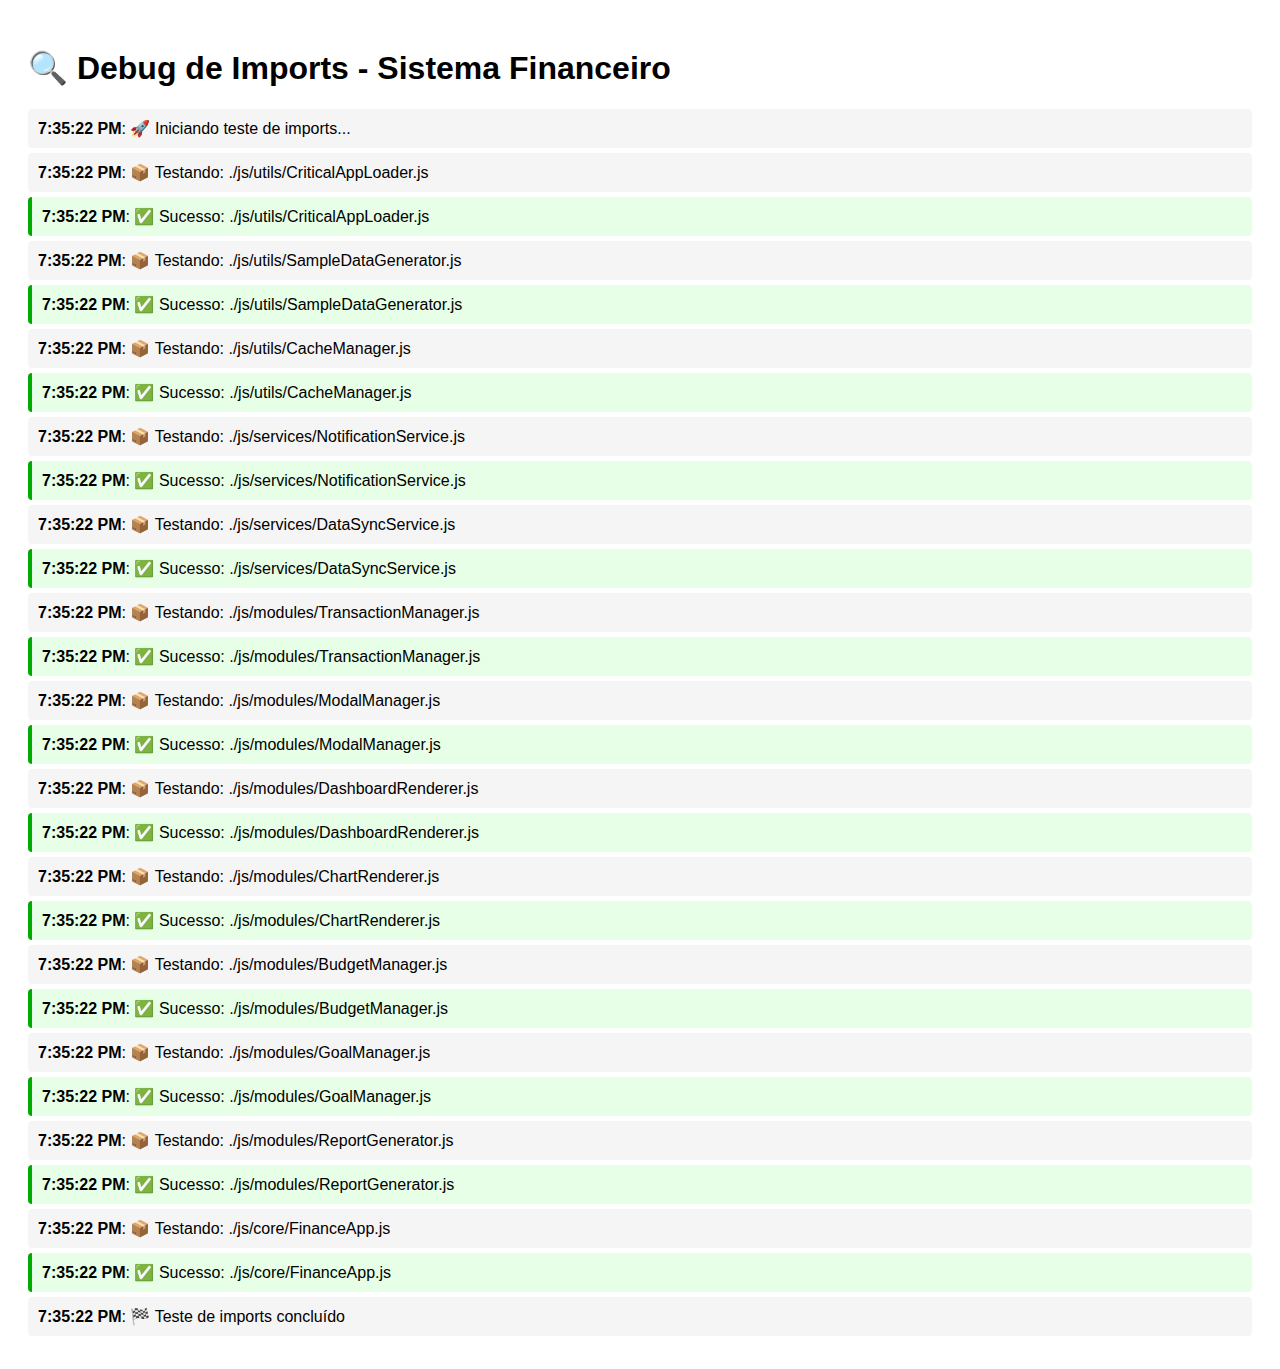
<file: debug-404.html>
<!DOCTYPE html>
<html lang="pt-BR">
<head>
    <meta charset="UTF-8">
    <meta name="viewport" content="width=device-width, initial-scale=1.0">
    <title>Debug 404 - Teste de Imports</title>
    <style>
        body { font-family: Arial, sans-serif; padding: 20px; }
        .log { background: #f5f5f5; padding: 10px; margin: 5px 0; border-radius: 4px; }
        .error { background: #ffe6e6; border-left: 4px solid #ff0000; }
        .success { background: #e6ffe6; border-left: 4px solid #00aa00; }
    </style>
</head>
<body>
    <h1>🔍 Debug de Imports - Sistema Financeiro</h1>
    <div id="logs"></div>
    
    <script>
        const logs = document.getElementById('logs');
        
        function log(message, type = 'info') {
            const div = document.createElement('div');
            div.className = `log ${type}`;
            div.innerHTML = `<strong>${new Date().toLocaleTimeString()}</strong>: ${message}`;
            logs.appendChild(div);
            console.log(message);
        }
        
        async function testImports() {
            log('🚀 Iniciando teste de imports...');
            
            const filesToTest = [
                './js/utils/CriticalAppLoader.js',
                './js/utils/SampleDataGenerator.js',
                './js/utils/CacheManager.js',
                './js/services/NotificationService.js',
                './js/services/DataSyncService.js',
                './js/modules/TransactionManager.js',
                './js/modules/ModalManager.js',
                './js/modules/DashboardRenderer.js',
                './js/modules/ChartRenderer.js',
                './js/modules/BudgetManager.js',
                './js/modules/GoalManager.js',
                './js/modules/ReportGenerator.js',
                './js/core/FinanceApp.js'
            ];
            
            for (const file of filesToTest) {
                try {
                    log(`📦 Testando: ${file}`);
                    await import(file);
                    log(`✅ Sucesso: ${file}`, 'success');
                } catch (error) {
                    log(`❌ Erro em ${file}: ${error.message}`, 'error');
                    log(`📍 Stack: ${error.stack}`, 'error');
                    break; // Para no primeiro erro para debug
                }
            }
            
            log('🏁 Teste de imports concluído');
        }
        
        // Executar teste quando a página carregar
        document.addEventListener('DOMContentLoaded', testImports);
    </script>
</body>
</html>
</file>
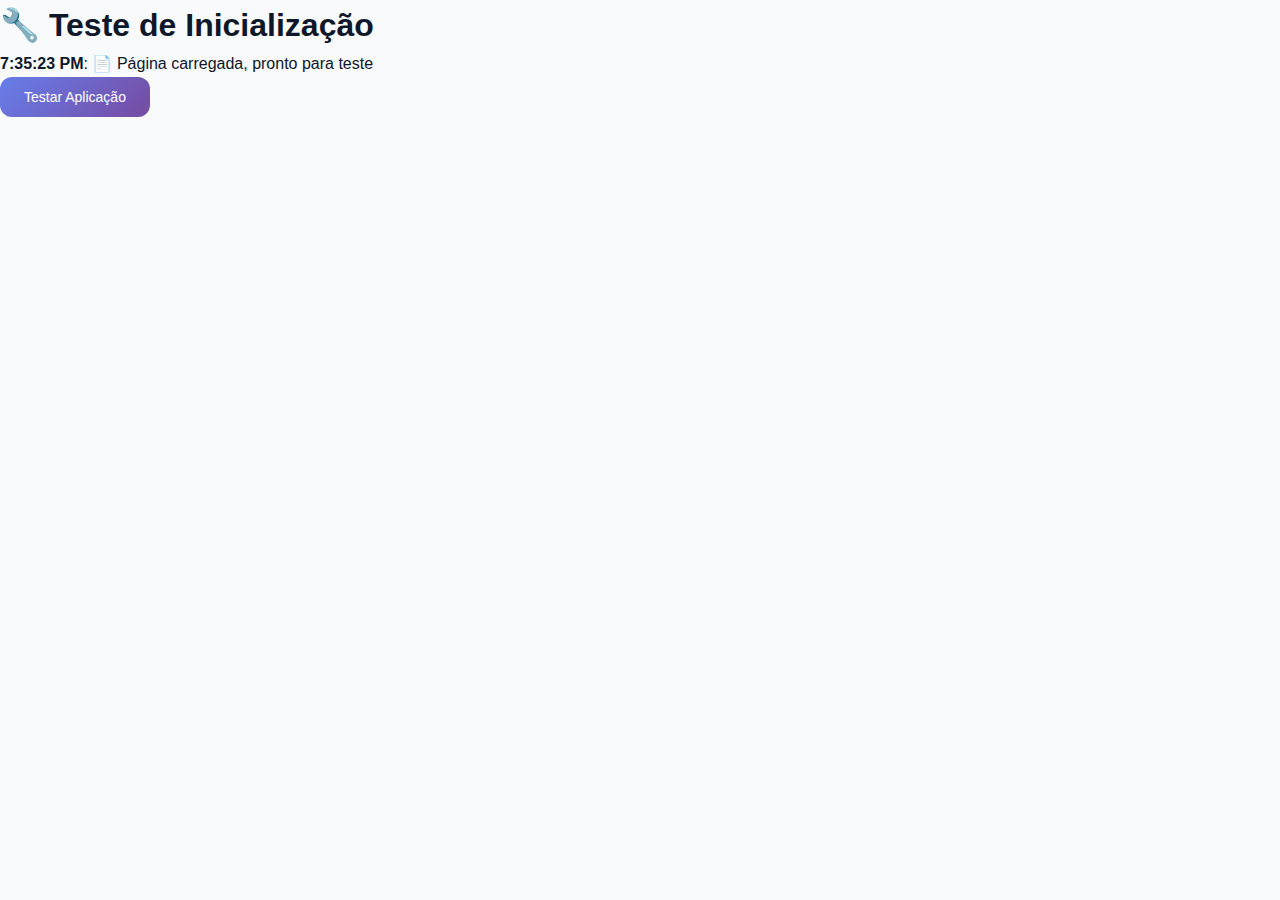
<file: test-init.html>
<!DOCTYPE html>
<html lang="pt-BR">
<head>
    <meta charset="UTF-8">
    <meta name="viewport" content="width=device-width, initial-scale=1.0">
    <title>Teste de Inicialização</title>
    <link rel="stylesheet" href="styles-modern.css">
</head>
<body>
    <div class="container mx-auto p-8">
        <h1 class="text-2xl font-bold mb-4">🔧 Teste de Inicialização</h1>
        <div id="log" class="bg-gray-100 p-4 rounded-lg font-mono text-sm h-96 overflow-y-auto"></div>
        <button onclick="testApp()" class="mt-4 btn-modern btn-primary">
            Testar Aplicação
        </button>
    </div>

    <script type="module">
        const log = document.getElementById('log');
        
        function addLog(message, type = 'info') {
            const timestamp = new Date().toLocaleTimeString();
            const color = {
                success: 'text-green-600',
                error: 'text-red-600',
                warning: 'text-yellow-600',
                info: 'text-blue-600'
            };
            
            log.innerHTML += `<div class="${color[type] || color.info}"><strong>${timestamp}</strong>: ${message}</div>`;
            log.scrollTop = log.scrollHeight;
        }

        // Interceptar console.log
        const originalLog = console.log;
        const originalError = console.error;
        const originalWarn = console.warn;
        
        console.log = (...args) => {
            addLog(args.join(' '), 'info');
            originalLog(...args);
        };
        
        console.error = (...args) => {
            addLog(args.join(' '), 'error');
            originalError(...args);
        };
        
        console.warn = (...args) => {
            addLog(args.join(' '), 'warning');
            originalWarn(...args);
        };

        window.testApp = async function() {
            addLog('🚀 Iniciando teste da aplicação...', 'info');
            
            try {
                addLog('📦 Importando FinanceApp...', 'info');
                const { FinanceApp } = await import('./js/core/FinanceApp.js');
                addLog('✅ FinanceApp importado com sucesso', 'success');
                
                addLog('🏗️ Criando instância do FinanceApp...', 'info');
                const app = new FinanceApp();
                
                addLog('⚙️ Inicializando aplicação...', 'info');
                await app.initialize();
                
                addLog('🎉 Aplicação inicializada com sucesso!', 'success');
                window.app = app;
                
            } catch (error) {
                addLog(`❌ Erro: ${error.message}`, 'error');
                addLog(`📍 Stack: ${error.stack}`, 'error');
            }
        };
        
        addLog('📄 Página carregada, pronto para teste', 'info');
    </script>
</body>
</html>
</file>
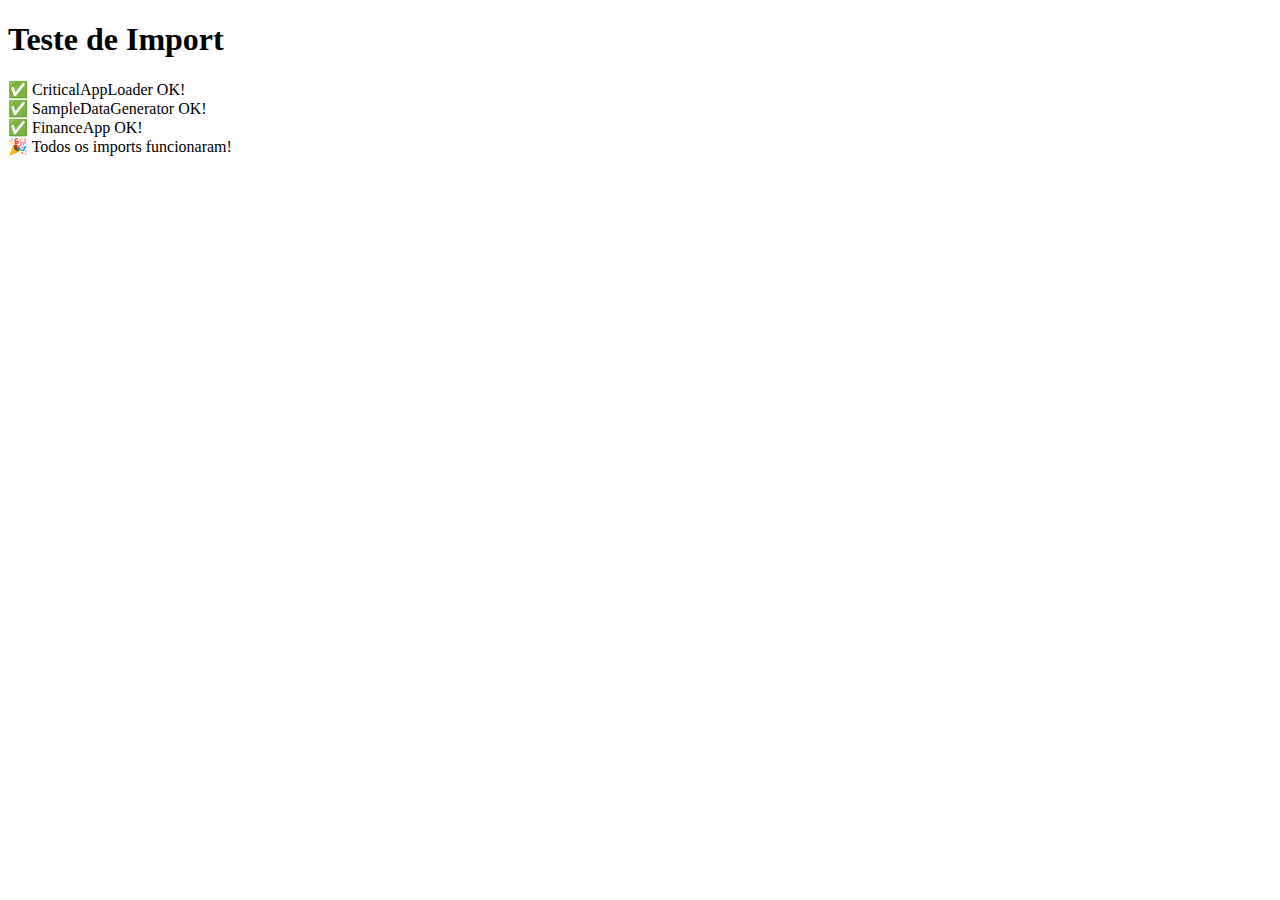
<file: test-simple.html>
<!DOCTYPE html>
<html lang="pt-BR">
<head>
    <meta charset="UTF-8">
    <meta name="viewport" content="width=device-width, initial-scale=1.0">
    <title>Teste Simples de Import</title>
</head>
<body>
    <h1>Teste de Import</h1>
    <div id="status">Testando...</div>
    
    <script type="module">
        console.log('🔍 Iniciando teste simples...');
        
        try {
            console.log('📦 Testando import do CriticalAppLoader...');
            import('./js/utils/CriticalAppLoader.js')
                .then(module => {
                    console.log('✅ CriticalAppLoader importado com sucesso:', module);
                    document.getElementById('status').innerHTML = '✅ CriticalAppLoader OK!';
                    
                    // Teste o próximo
                    return import('./js/utils/SampleDataGenerator.js');
                })
                .then(module => {
                    console.log('✅ SampleDataGenerator importado com sucesso:', module);
                    document.getElementById('status').innerHTML += '<br>✅ SampleDataGenerator OK!';
                    
                    // Teste o próximo
                    return import('./js/core/FinanceApp.js');
                })
                .then(module => {
                    console.log('✅ FinanceApp importado com sucesso:', module);
                    document.getElementById('status').innerHTML += '<br>✅ FinanceApp OK!<br>🎉 Todos os imports funcionaram!';
                })
                .catch(error => {
                    console.error('❌ Erro:', error);
                    document.getElementById('status').innerHTML = `❌ Erro: ${error.message}`;
                });
        } catch (error) {
            console.error('❌ Erro na importação:', error);
            document.getElementById('status').innerHTML = `❌ Erro: ${error.message}`;
        }
    </script>
</body>
</html>
</file>
<file: styles-modern.css>
/* Modern CSS Variables and Dark Theme */
:root {
  /* Light Theme Colors */
  --bg-primary: #ffffff;
  --bg-secondary: #f8fafc;
  --bg-tertiary: #f1f5f9;
  --text-primary: #0f172a;
  --text-secondary: #475569;
  --text-tertiary: #64748b;
  --border-color: #e2e8f0;
  --accent-primary: #3b82f6;
  --accent-secondary: #10b981;
  --accent-danger: #ef4444;
  --accent-warning: #f59e0b;
  --shadow-sm: 0 1px 2px 0 rgb(0 0 0 / 0.05);
  --shadow-md: 0 4px 6px -1px rgb(0 0 0 / 0.1), 0 2px 4px -2px rgb(0 0 0 / 0.1);
  --shadow-lg: 0 10px 15px -3px rgb(0 0 0 / 0.1), 0 4px 6px -4px rgb(0 0 0 / 0.1);
  --shadow-xl: 0 20px 25px -5px rgb(0 0 0 / 0.1), 0 8px 10px -6px rgb(0 0 0 / 0.1);
  --radius-sm: 0.375rem;
  --radius-md: 0.5rem;
  --radius-lg: 0.75rem;
  --radius-xl: 1rem;
  --gradient-primary: linear-gradient(135deg, #667eea 0%, #764ba2 100%);
  --gradient-secondary: linear-gradient(135deg, #f093fb 0%, #f5576c 100%);
  --gradient-success: linear-gradient(135deg, #4facfe 0%, #00f2fe 100%);
}

/* Dark Theme Colors */
[data-theme="dark"] {
  --bg-primary: #0f172a;
  --bg-secondary: #1e293b;
  --bg-tertiary: #334155;
  --text-primary: #f8fafc;
  --text-secondary: #cbd5e1;
  --text-tertiary: #94a3b8;
  --border-color: #475569;
  --accent-primary: #60a5fa;
  --accent-secondary: #34d399;
  --accent-danger: #f87171;
  --accent-warning: #fbbf24;
  --shadow-sm: 0 1px 2px 0 rgb(0 0 0 / 0.3);
  --shadow-md: 0 4px 6px -1px rgb(0 0 0 / 0.4), 0 2px 4px -2px rgb(0 0 0 / 0.4);
  --shadow-lg: 0 10px 15px -3px rgb(0 0 0 / 0.4), 0 4px 6px -4px rgb(0 0 0 / 0.4);
  --shadow-xl: 0 20px 25px -5px rgb(0 0 0 / 0.4), 0 8px 10px -6px rgb(0 0 0 / 0.4);
}

/* Base Styles */
* {
  margin: 0;
  padding: 0;
  box-sizing: border-box;
}

body {
  font-family: 'Inter', -apple-system, BlinkMacSystemFont, 'Segoe UI', sans-serif;
  background: var(--bg-secondary);
  color: var(--text-primary);
  line-height: 1.6;
  transition: all 0.3s cubic-bezier(0.4, 0, 0.2, 1);
}

/* Modern Card Styles */
.modern-card {
  background: var(--bg-primary);
  border: 1px solid var(--border-color);
  border-radius: var(--radius-xl);
  box-shadow: var(--shadow-lg);
  transition: all 0.3s cubic-bezier(0.4, 0, 0.2, 1);
  backdrop-filter: blur(10px);
  position: relative;
  overflow: hidden;
}

.modern-card::before {
  content: '';
  position: absolute;
  top: 0;
  left: 0;
  right: 0;
  height: 3px;
  background: var(--gradient-primary);
  opacity: 0;
  transition: opacity 0.3s ease;
}

.modern-card:hover {
  transform: translateY(-2px);
  box-shadow: var(--shadow-xl);
}

.modern-card:hover::before {
  opacity: 1;
}

/* Glassmorphism Effect */
.glass-card {
  background: rgba(255, 255, 255, 0.1);
  backdrop-filter: blur(20px);
  border: 1px solid rgba(255, 255, 255, 0.2);
  border-radius: var(--radius-xl);
  box-shadow: 0 8px 32px 0 rgba(31, 38, 135, 0.37);
}

[data-theme="dark"] .glass-card {
  background: rgba(15, 23, 42, 0.3);
  border: 1px solid rgba(255, 255, 255, 0.1);
}

/* Modern Button Styles */
.btn-modern {
  display: inline-flex;
  align-items: center;
  gap: 0.5rem;
  padding: 0.75rem 1.5rem;
  font-weight: 500;
  border-radius: var(--radius-lg);
  border: none;
  cursor: pointer;
  transition: all 0.3s cubic-bezier(0.4, 0, 0.2, 1);
  position: relative;
  overflow: hidden;
  text-decoration: none;
  font-size: 0.875rem;
}

.btn-modern::before {
  content: '';
  position: absolute;
  top: 50%;
  left: 50%;
  width: 0;
  height: 0;
  background: rgba(255, 255, 255, 0.2);
  border-radius: 50%;
  transform: translate(-50%, -50%);
  transition: width 0.6s, height 0.6s;
}

.btn-modern:hover::before {
  width: 300px;
  height: 300px;
}

.btn-primary {
  background: var(--gradient-primary);
  color: white;
}

.btn-secondary {
  background: var(--accent-secondary);
  color: white;
}

.btn-danger {
  background: var(--accent-danger);
  color: white;
}

.btn-ghost {
  background: transparent;
  color: var(--text-secondary);
  border: 1px solid var(--border-color);
}

.btn-ghost:hover {
  background: var(--bg-tertiary);
  color: var(--text-primary);
}

/* Modern Input Styles */
.input-modern {
  width: 100%;
  padding: 0.875rem 1rem;
  border: 2px solid var(--border-color);
  border-radius: var(--radius-lg);
  background: var(--bg-primary);
  color: var(--text-primary);
  font-size: 0.875rem;
  transition: all 0.3s cubic-bezier(0.4, 0, 0.2, 1);
  outline: none;
}

.input-modern:focus {
  border-color: var(--accent-primary);
  box-shadow: 0 0 0 3px rgba(59, 130, 246, 0.1);
  transform: translateY(-1px);
}

.input-modern::placeholder {
  color: var(--text-tertiary);
}

/* Animated Stats Cards */
.stat-card {
  background: var(--bg-primary);
  border-radius: var(--radius-xl);
  padding: 2rem;
  position: relative;
  overflow: hidden;
  box-shadow: var(--shadow-md);
  transition: all 0.3s cubic-bezier(0.4, 0, 0.2, 1);
}

.stat-card::after {
  content: '';
  position: absolute;
  top: 0;
  left: 0;
  width: 100%;
  height: 4px;
  background: var(--gradient-primary);
  transform: scaleX(0);
  transform-origin: left;
  transition: transform 0.3s ease;
}

.stat-card:hover::after {
  transform: scaleX(1);
}

.stat-value {
  font-size: 2.5rem;
  font-weight: 700;
  background: var(--gradient-primary);
  -webkit-background-clip: text;
  -webkit-text-fill-color: transparent;
  background-clip: text;
  margin-bottom: 0.5rem;
  transition: all 0.3s ease;
}

.stat-card:hover .stat-value {
  transform: scale(1.05);
}

/* Theme Toggle Switch */
.theme-toggle {
  position: relative;
  width: 60px;
  height: 30px;
  background: var(--border-color);
  border-radius: 15px;
  cursor: pointer;
  transition: all 0.3s ease;
  border: none;
  outline: none;
}

.theme-toggle::before {
  content: '🌙';
  position: absolute;
  top: 50%;
  left: 4px;
  width: 22px;
  height: 22px;
  background: var(--bg-primary);
  border-radius: 50%;
  transform: translateY(-50%);
  transition: all 0.3s cubic-bezier(0.4, 0, 0.2, 1);
  display: flex;
  align-items: center;
  justify-content: center;
  font-size: 12px;
  box-shadow: var(--shadow-md);
}

[data-theme="dark"] .theme-toggle {
  background: var(--accent-primary);
}

[data-theme="dark"] .theme-toggle::before {
  content: '☀️';
  transform: translateY(-50%) translateX(28px);
}

/* Modern Navigation */
.nav-modern {
  background: var(--bg-primary);
  backdrop-filter: blur(20px);
  border-bottom: 1px solid var(--border-color);
  position: sticky;
  top: 0;
  z-index: 100;
}

.nav-tab {
  padding: 1rem 1.5rem;
  color: var(--text-secondary);
  border: none;
  background: transparent;
  cursor: pointer;
  position: relative;
  transition: all 0.3s ease;
  font-weight: 500;
}

.nav-tab::after {
  content: '';
  position: absolute;
  bottom: 0;
  left: 50%;
  width: 0;
  height: 3px;
  background: var(--gradient-primary);
  border-radius: 2px;
  transform: translateX(-50%);
  transition: width 0.3s ease;
}

.nav-tab:hover,
.nav-tab.active {
  color: var(--text-primary);
}

.nav-tab.active::after {
  width: 100%;
}

/* Loading Animations */
@keyframes shimmer {
  0% { background-position: -200% 0; }
  100% { background-position: 200% 0; }
}

.skeleton {
  background: linear-gradient(90deg, var(--bg-tertiary) 25%, var(--border-color) 50%, var(--bg-tertiary) 75%);
  background-size: 200% 100%;
  animation: shimmer 1.5s infinite;
  border-radius: var(--radius-md);
}

/* Modern Chart Container */
.chart-container {
  background: var(--bg-primary);
  border-radius: var(--radius-xl);
  padding: 2rem;
  box-shadow: var(--shadow-lg);
  position: relative;
  overflow: hidden;
}

.chart-container::before {
  content: '';
  position: absolute;
  top: 0;
  left: 0;
  right: 0;
  bottom: 0;
  background: var(--gradient-primary);
  opacity: 0.03;
  pointer-events: none;
}

/* Modern Modal */
.modal-overlay {
  background: rgba(0, 0, 0, 0.6);
  backdrop-filter: blur(8px);
}

.modal-content {
  background: var(--bg-primary);
  border-radius: var(--radius-xl);
  box-shadow: var(--shadow-xl);
  border: 1px solid var(--border-color);
  transform: scale(0.95);
  transition: all 0.3s cubic-bezier(0.4, 0, 0.2, 1);
}

.modal-content.show {
  transform: scale(1);
}

/* Modern Progress Bar */
.progress-bar {
  width: 100%;
  height: 8px;
  background: var(--bg-tertiary);
  border-radius: 4px;
  overflow: hidden;
  position: relative;
}

.progress-fill {
  height: 100%;
  background: var(--gradient-primary);
  border-radius: 4px;
  transition: width 0.6s cubic-bezier(0.4, 0, 0.2, 1);
  position: relative;
}

.progress-fill::after {
  content: '';
  position: absolute;
  top: 0;
  left: 0;
  bottom: 0;
  right: 0;
  background: linear-gradient(90deg, transparent, rgba(255,255,255,0.3), transparent);
  animation: progress-shine 2s infinite;
}

@keyframes progress-shine {
  0% { transform: translateX(-100%); }
  100% { transform: translateX(100%); }
}

/* Floating Action Button */
.fab {
  position: fixed;
  bottom: 2rem;
  right: 2rem;
  width: 60px;
  height: 60px;
  border-radius: 50%;
  background: var(--gradient-primary);
  border: none;
  color: white;
  font-size: 1.5rem;
  cursor: pointer;
  box-shadow: var(--shadow-xl);
  transition: all 0.3s cubic-bezier(0.4, 0, 0.2, 1);
  z-index: 1000;
}

.fab:hover {
  transform: scale(1.1) rotate(90deg);
  box-shadow: 0 25px 50px -12px rgba(0, 0, 0, 0.25);
}

/* Modern Tooltip */
.tooltip {
  position: relative;
  cursor: help;
}

.tooltip::before {
  content: attr(data-tooltip);
  position: absolute;
  bottom: 125%;
  left: 50%;
  transform: translateX(-50%);
  background: var(--text-primary);
  color: var(--bg-primary);
  padding: 0.5rem 0.75rem;
  border-radius: var(--radius-md);
  font-size: 0.75rem;
  white-space: nowrap;
  opacity: 0;
  visibility: hidden;
  transition: all 0.3s ease;
  z-index: 1000;
}

.tooltip::after {
  content: '';
  position: absolute;
  bottom: 115%;
  left: 50%;
  transform: translateX(-50%);
  border: 5px solid transparent;
  border-top-color: var(--text-primary);
  opacity: 0;
  visibility: hidden;
  transition: all 0.3s ease;
}

.tooltip:hover::before,
.tooltip:hover::after {
  opacity: 1;
  visibility: visible;
}

/* Responsive Design */
@media (max-width: 768px) {
  .modern-card {
    border-radius: var(--radius-lg);
    margin: 0.5rem;
  }
  
  .stat-card {
    padding: 1.5rem;
  }
  
  .stat-value {
    font-size: 2rem;
  }
  
  .fab {
    bottom: 1rem;
    right: 1rem;
    width: 50px;
    height: 50px;
    font-size: 1.25rem;
  }
}

/* Smooth Scrolling */
html {
  scroll-behavior: smooth;
}

/* Custom Scrollbar */
::-webkit-scrollbar {
  width: 8px;
}

::-webkit-scrollbar-track {
  background: var(--bg-secondary);
}

::-webkit-scrollbar-thumb {
  background: var(--border-color);
  border-radius: 4px;
}

::-webkit-scrollbar-thumb:hover {
  background: var(--text-tertiary);
}

/* Animation Classes */
.fade-in {
  animation: fadeIn 0.6s ease-out;
}

.slide-up {
  animation: slideUp 0.6s ease-out;
}

.scale-in {
  animation: scaleIn 0.4s ease-out;
}

@keyframes fadeIn {
  from { opacity: 0; }
  to { opacity: 1; }
}

@keyframes slideUp {
  from { 
    opacity: 0;
    transform: translateY(30px);
  }
  to { 
    opacity: 1;
    transform: translateY(0);
  }
}

@keyframes scaleIn {
  from { 
    opacity: 0;
    transform: scale(0.9);
  }
  to { 
    opacity: 1;
    transform: scale(1);
  }
}

@keyframes ripple {
  to {
    transform: scale(4);
    opacity: 0;
  }
}

/* Loading Spinner */
.loading-spinner {
  width: 20px;
  height: 20px;
  border: 2px solid var(--border-color);
  border-top: 2px solid var(--accent-primary);
  border-radius: 50%;
  animation: spin 1s linear infinite;
}

@keyframes spin {
  0% { transform: rotate(0deg); }
  100% { transform: rotate(360deg); }
}

/* Toast Notifications */
.toast {
  backdrop-filter: blur(10px);
  border: 1px solid rgba(255, 255, 255, 0.2);
}

.toast-success {
  background: rgba(34, 197, 94, 0.9);
  color: white;
}

.toast-error {
  background: rgba(239, 68, 68, 0.9);
  color: white;
}

.toast-warning {
  background: rgba(251, 191, 36, 0.9);
  color: white;
}

.toast-info {
  background: rgba(59, 130, 246, 0.9);
  color: white;
}

/* Accessibility */
.sr-only {
  position: absolute;
  width: 1px;
  height: 1px;
  padding: 0;
  margin: -1px;
  overflow: hidden;
  clip: rect(0, 0, 0, 0);
  white-space: nowrap;
  border: 0;
}

body.keyboard-navigation *:focus {
  outline: 2px solid var(--accent-primary);
  outline-offset: 2px;
}

/* Stats Animation */
.stat-card:hover {
  transform: translateY(-4px);
}

.stat-card:hover .stat-value {
  background: var(--gradient-secondary);
  -webkit-background-clip: text;
  -webkit-text-fill-color: transparent;
  background-clip: text;
}

/* Modern Card Hover Effects */
.modern-card:hover {
  box-shadow: 0 25px 50px -12px rgba(0, 0, 0, 0.25);
}

[data-theme="dark"] .modern-card:hover {
  box-shadow: 0 25px 50px -12px rgba(0, 0, 0, 0.6);
}

/* Improved Chart Containers */
.chart-container canvas {
  border-radius: var(--radius-lg);
}

/* Better Modal Animations */
.modal-overlay.show {
  animation: fadeIn 0.3s ease-out;
}

.modal-content.show {
  animation: modalSlideIn 0.3s cubic-bezier(0.4, 0, 0.2, 1);
}

@keyframes modalSlideIn {
  from {
    opacity: 0;
    transform: translateY(-20px) scale(0.95);
  }
  to {
    opacity: 1;
    transform: translateY(0) scale(1);
  }
}

/* Enhanced Input Focus */
.input-modern:focus {
  transform: translateY(-1px);
  box-shadow: 0 0 0 3px rgba(59, 130, 246, 0.1), 
              0 4px 6px -1px rgba(0, 0, 0, 0.1);
}

/* Modern Tab Styles */
.nav-tab {
  transition: all 0.3s cubic-bezier(0.4, 0, 0.2, 1);
  border-radius: var(--radius-lg);
  margin: 0.25rem;
}

.nav-tab:hover {
  background: var(--bg-tertiary);
  transform: translateY(-1px);
}

.nav-tab.active {
  background: var(--gradient-primary);
  color: white;
  box-shadow: var(--shadow-md);
}

.nav-tab.active::after {
  display: none;
}

/* Enhanced Buttons */
.btn-modern:active {
  transform: scale(0.98);
}

.btn-modern:disabled {
  opacity: 0.6;
  cursor: not-allowed;
  transform: none;
}

.btn-modern:disabled:hover {
  transform: none;
}

/* Improved FAB */
.fab:active {
  transform: scale(0.95) rotate(90deg);
}
</file>
